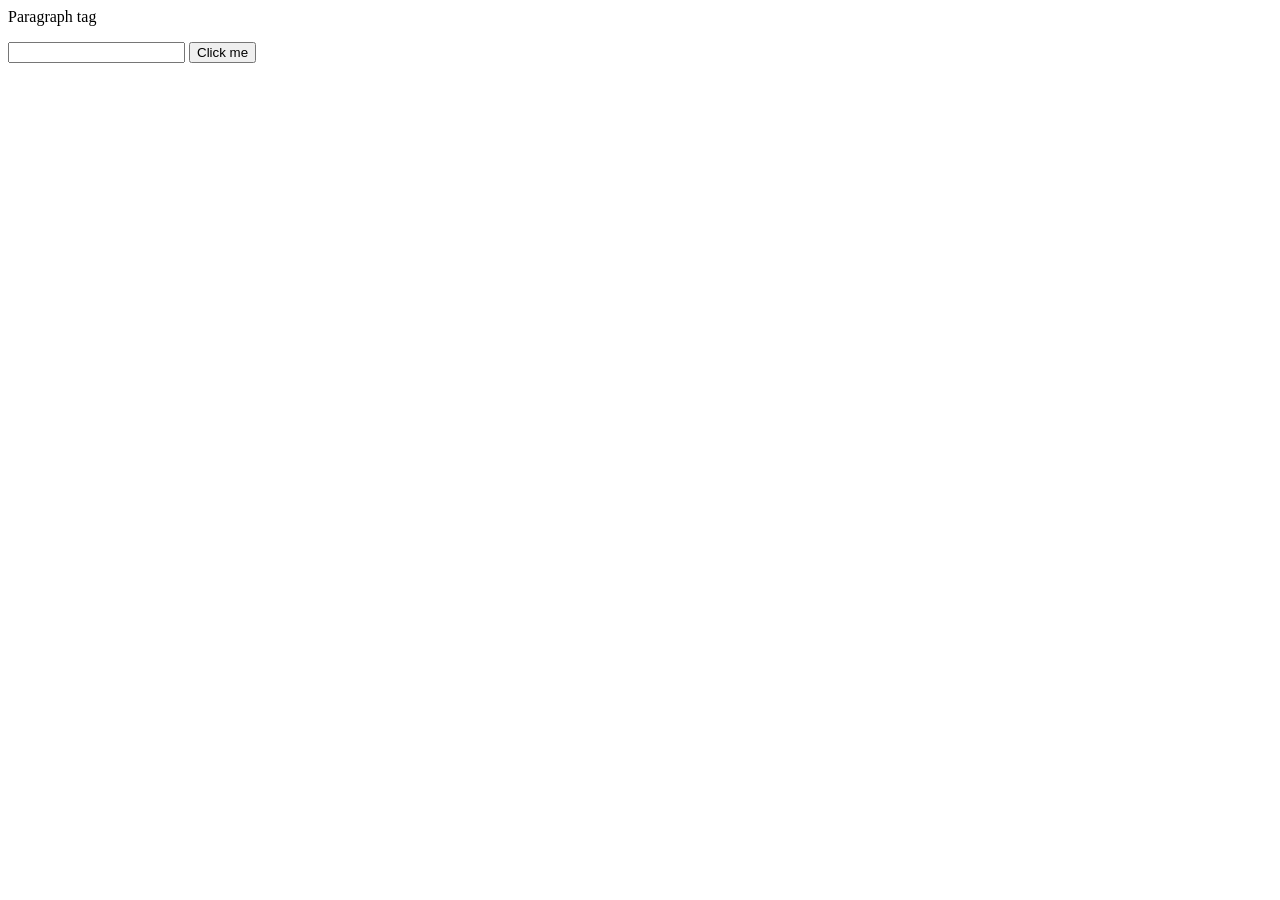
<file: node1.html>
<html>
<head></head>
<body>
    <p class="pclass" id="ptag">Paragraph tag</p>

    <input type="text" onchange="newFunction()" id="eventListener">

    <button onclick="alert('Clicked')">Click me</button>

    <script src="script1.js"></script>
</body>
</html>
</file>
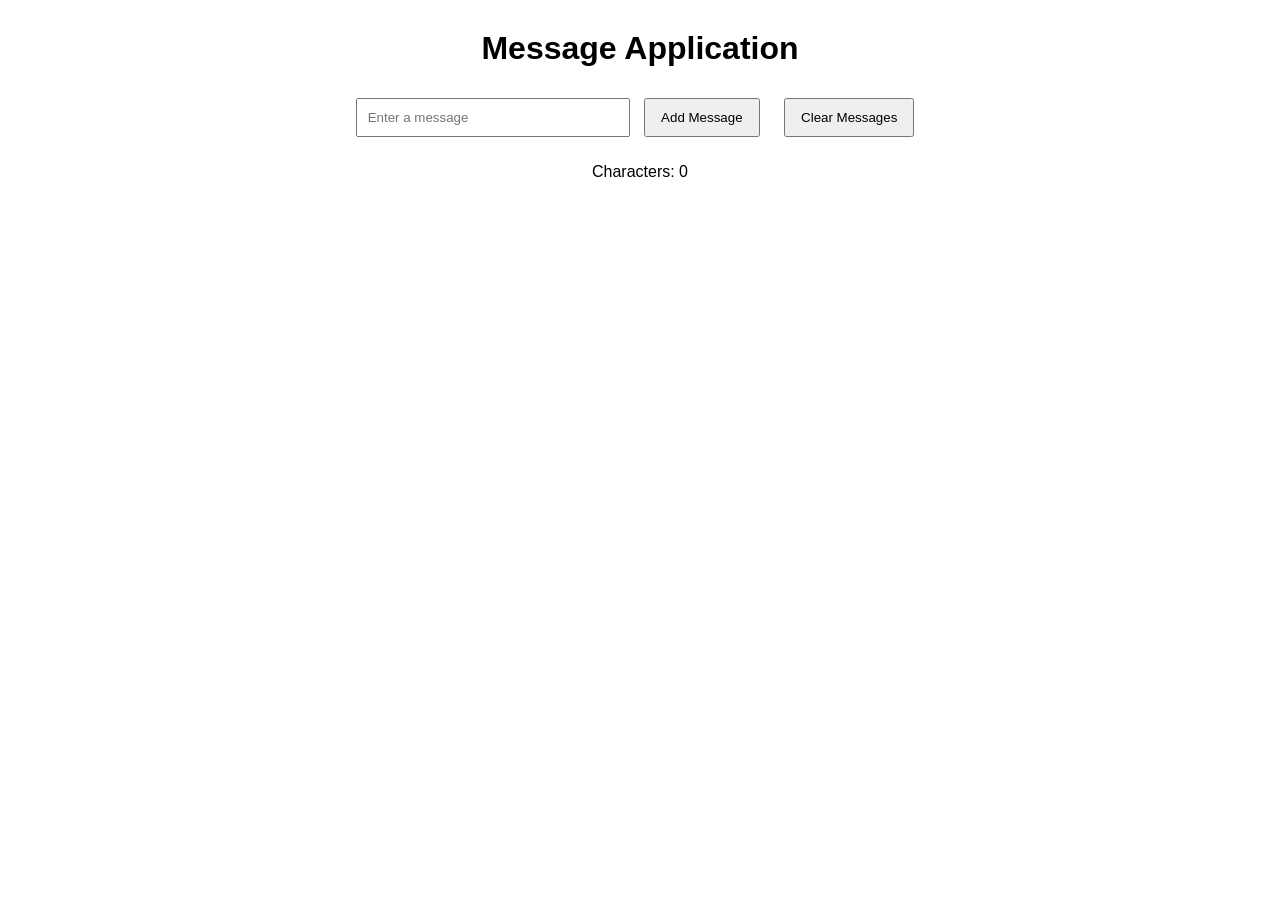
<file: task3.html>
<!DOCTYPE html>
<html lang="en">
<head>
    <meta charset="UTF-8">
    <title>Message Application</title>
    <link rel="stylesheet" href="task3.css">
</head>
<body>
    <h1>Message Application</h1>
    <input type="text" id="messageInput" placeholder="Enter a message">
    <button id="addBtn">Add Message</button>
    <button id="clearBtn">Clear  Messages</button>
    <p id="count">Characters: 0</p>
    <p id="status"></p>
    <div id="messages"></div>
    <script src="task3.js"></script>

</body>
</html>
</file>
<file: task3.css>
body{
    font-family: Arial, sans-serif;
    text-align: center;
    margin-top: 30px;
}

input{
    width: 250px;
    padding: 10px;
}

button{
    padding: 10px 15px;
    margin: 10px;
    cursor: pointer;
}

#messages{
    margin-top: 20px;
}

.message{
    width: 300px;
    margin: 10px auto;
    padding: 10px;
    background-color:violet;
    border-radius: 5px;
}
</file>
